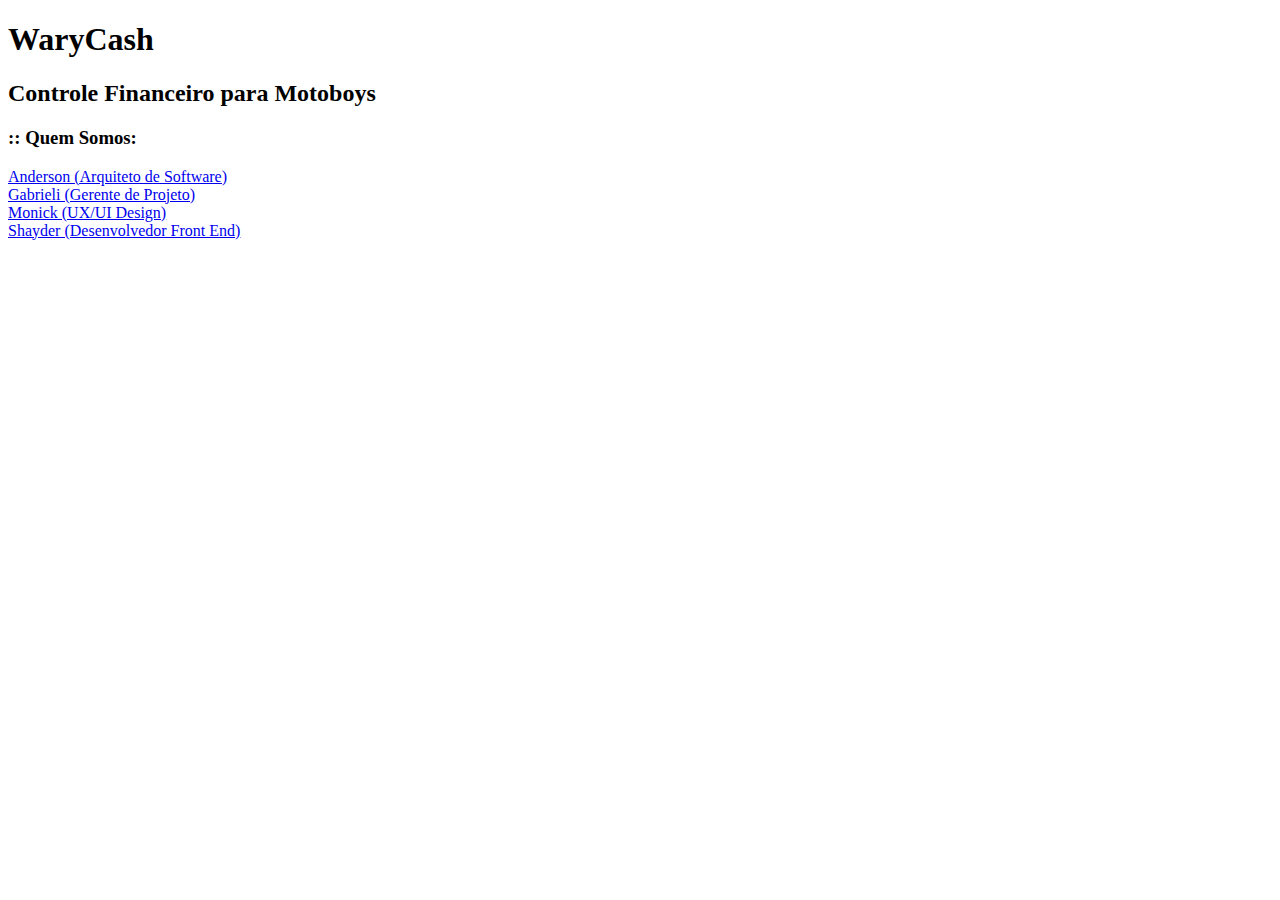
<file: index.html>
<!DOCTYPE html>
<html lang="en">
<head>
    <meta charset="UTF-8">
    <meta name="viewport" content="width=device-width, initial-scale=1.0">
    <title>Página Inicial</title>
</head>
<body>

    <h1>WaryCash</h1>
      <h2>Controle Financeiro para Motoboys</h2>
  
  <h3>:: Quem Somos:</h3>
    <div class="container">
    
      <div class="link">
            <a href="perfilanderson.html">Anderson (Arquiteto de Software)</a>
        </div>

        <div class="link">
            <a href="gabrieli.html">Gabrieli (Gerente de Projeto)</a>
        </div>

        <div class="link">
            <a href="monick.html">Monick (UX/UI Design)</a>
        </div>

        <div class="link">
            <a href="shayder.html">Shayder (Desenvolvedor Front End)</a>
        </div>
    </div>

</body>
</html>
</file>
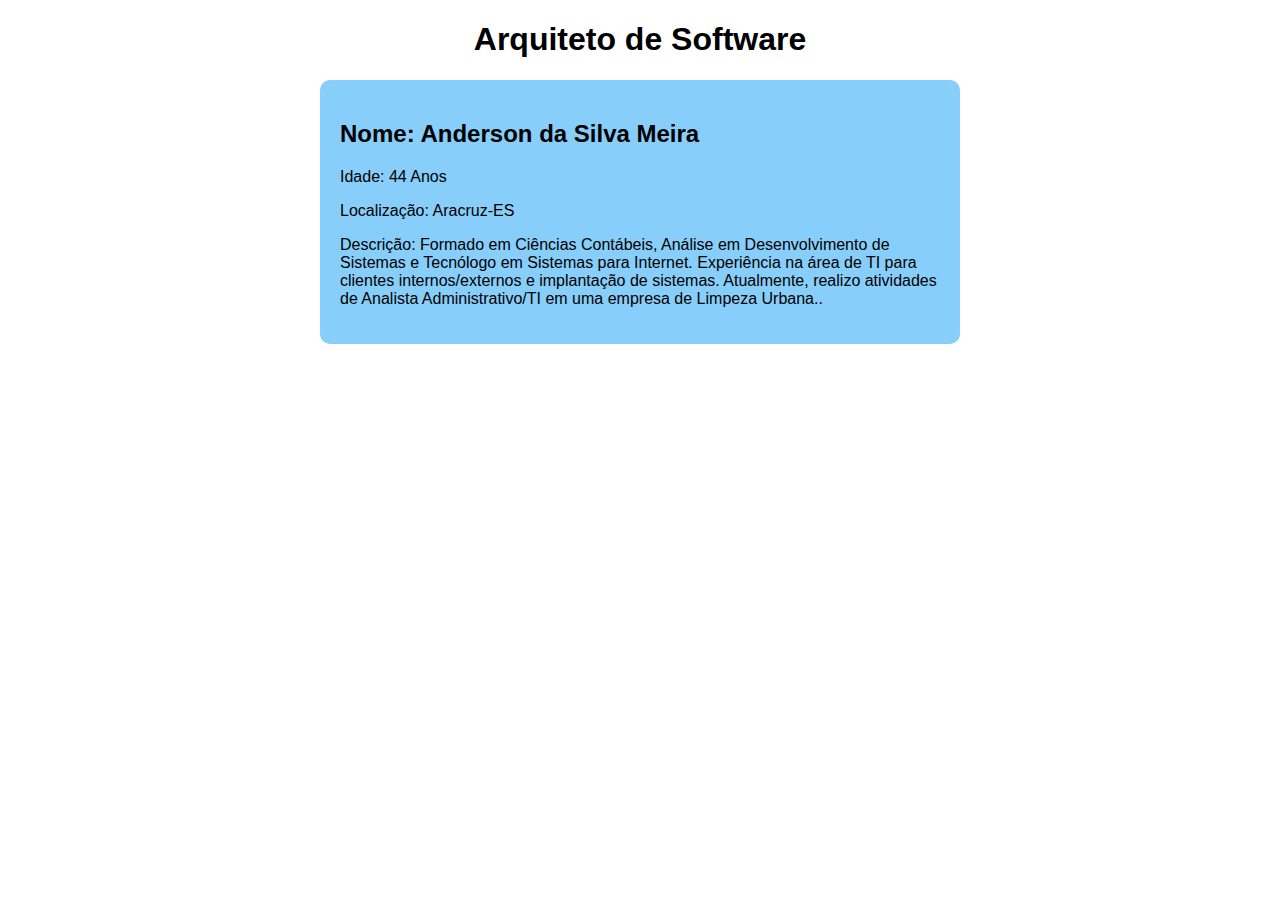
<file: anderson.html>
<!DOCTYPE html>
<html lang="en">
<head>
    <meta charset="UTF-8">
    <meta name="viewport" content="width=device-width, initial-scale=1.0">
    <title>Perfil</title>
    <style>
        body {
            font-family: Arial, sans-serif;
            text-align: center;
        }
        .profile-picture {
            border-radius: 50%;
            width: 150px;
            height: 150px;
            object-fit: cover;
            margin: 20px auto;
        }
        .profile-info {
            max-width: 600px;
            margin: 0 auto;
            text-align: left;
            padding: 20px;
            background-color: #87cefa;
            border-radius: 10px;
        }
    </style>
</head>
<body>

    <h1>Arquiteto de Software</h1>

        <div class="profile-info">
        <h2>Nome: Anderson da Silva Meira</h2>
        <p>Idade: 44 Anos</p>
        <p>Localização: Aracruz-ES</p>
        <p>Descrição: Formado em Ciências Contábeis, Análise em Desenvolvimento de Sistemas e 
          Tecnólogo em Sistemas para Internet.
          Experiência na área de TI para clientes internos/externos e implantação de sistemas. 
          Atualmente, realizo atividades de Analista Administrativo/TI em uma empresa de Limpeza Urbana..</p>
    </div>

</body>
</html>
</file>
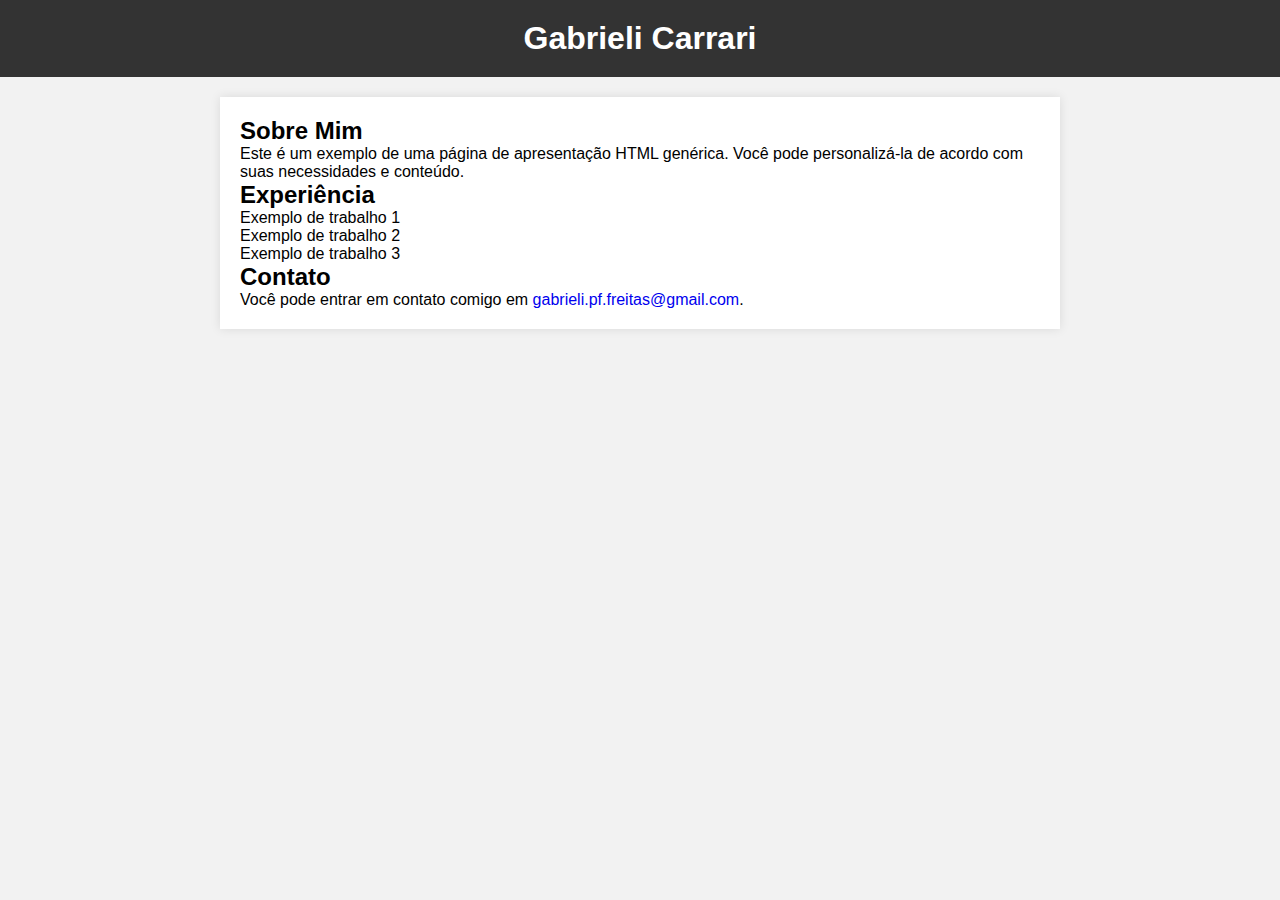
<file: gabrieli.html>
<!DOCTYPE html>
<html lang="pt-br">
<head>
    <meta charset="UTF-8">
    <meta name="viewport" content="width=device-width, initial-scale=1.0">
    <link rel="stylesheet" type="text/css" href="gabrieli.css">
    <title>Minha Apresentação</title>
</head>
<body>
    <header>
        <h1>Gabrieli Carrari</h1>
    </header>
    <main>
        <h2>Sobre Mim</h2>
        <p>Este é um exemplo de uma página de apresentação HTML genérica. Você pode personalizá-la de acordo com suas necessidades e conteúdo.</p>
        
        <h2>Experiência</h2>
        <ul>
            <li>Exemplo de trabalho 1</li>
            <li>Exemplo de trabalho 2</li>
            <li>Exemplo de trabalho 3</li>
        </ul>
        
        <h2>Contato</h2>
        <p>Você pode entrar em contato comigo em <a href="mailto:gabrieli.pf.freitas@gmail.com">gabrieli.pf.freitas@gmail.com</a>.</p>
    </main>
</body>
</html>
</file>
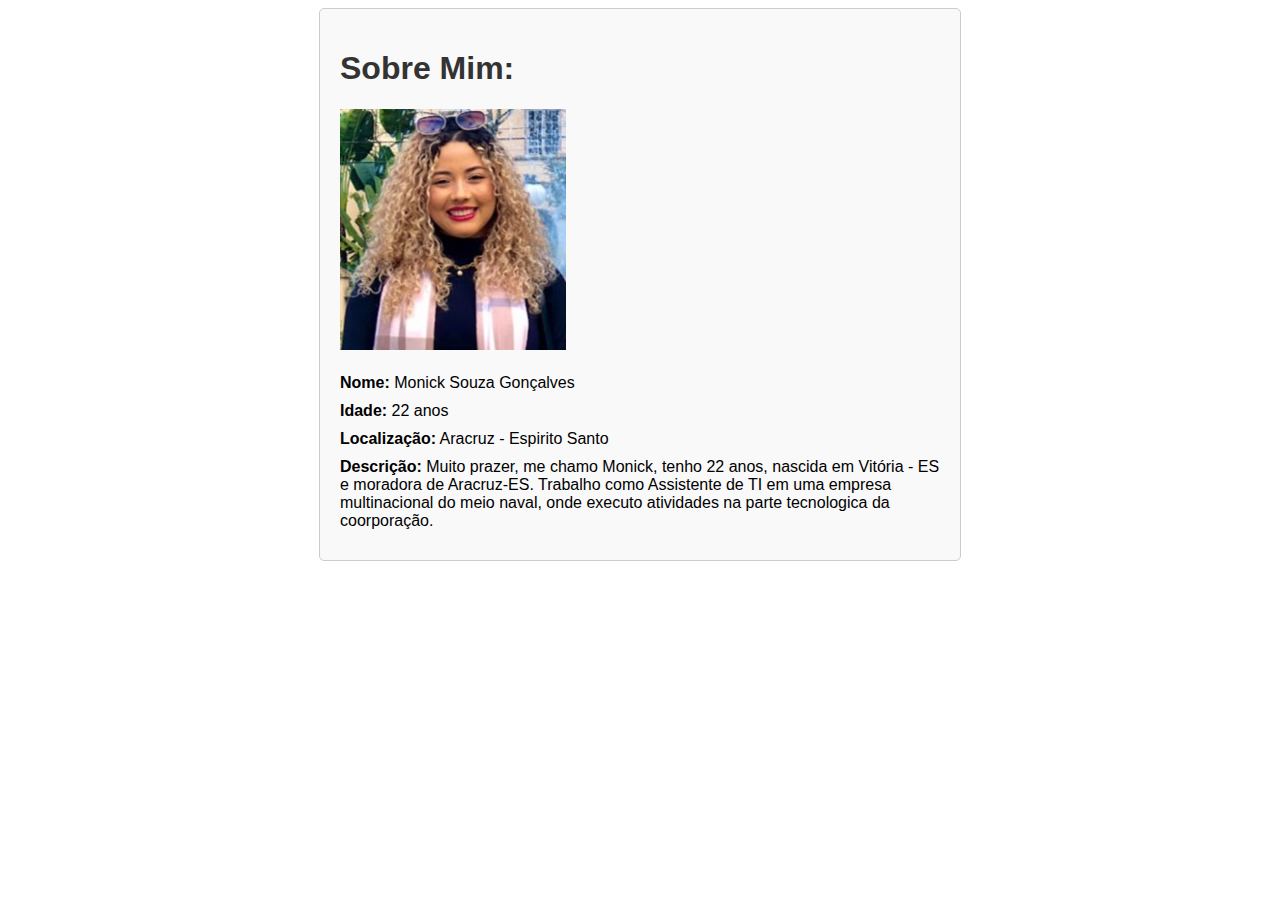
<file: monick.html>
<!DOCTYPE html>
<html>
<head>
    <meta charset="UTF-8">
    <meta name="viewport" content="width=device-width, initial-scale=1.0">
    <link rel="stylesheet" type="text/css" href="monick.css">
    <title>Meu Perfil</title>
</head>
<body>
    <div class="profile">
        <h1>Sobre Mim:</h1>
        <img src="img/myphoto.png" alt="Minha Foto de Perfil">
        <div class="profile-info">
            <p><strong>Nome:</strong> Monick Souza Gonçalves</p>
            <p><strong>Idade:</strong> 22 anos</p>
            <p><strong>Localização:</strong> Aracruz - Espirito Santo</p>
            <p><strong>Descrição:</strong> Muito prazer, me chamo Monick, tenho 22 anos, nascida em Vitória - ES e moradora de Aracruz-ES. Trabalho como Assistente de TI em uma empresa multinacional do meio naval, onde executo atividades na parte tecnologica da coorporação.</p>
        </div>
    </div>
</body>
</html>
</file>
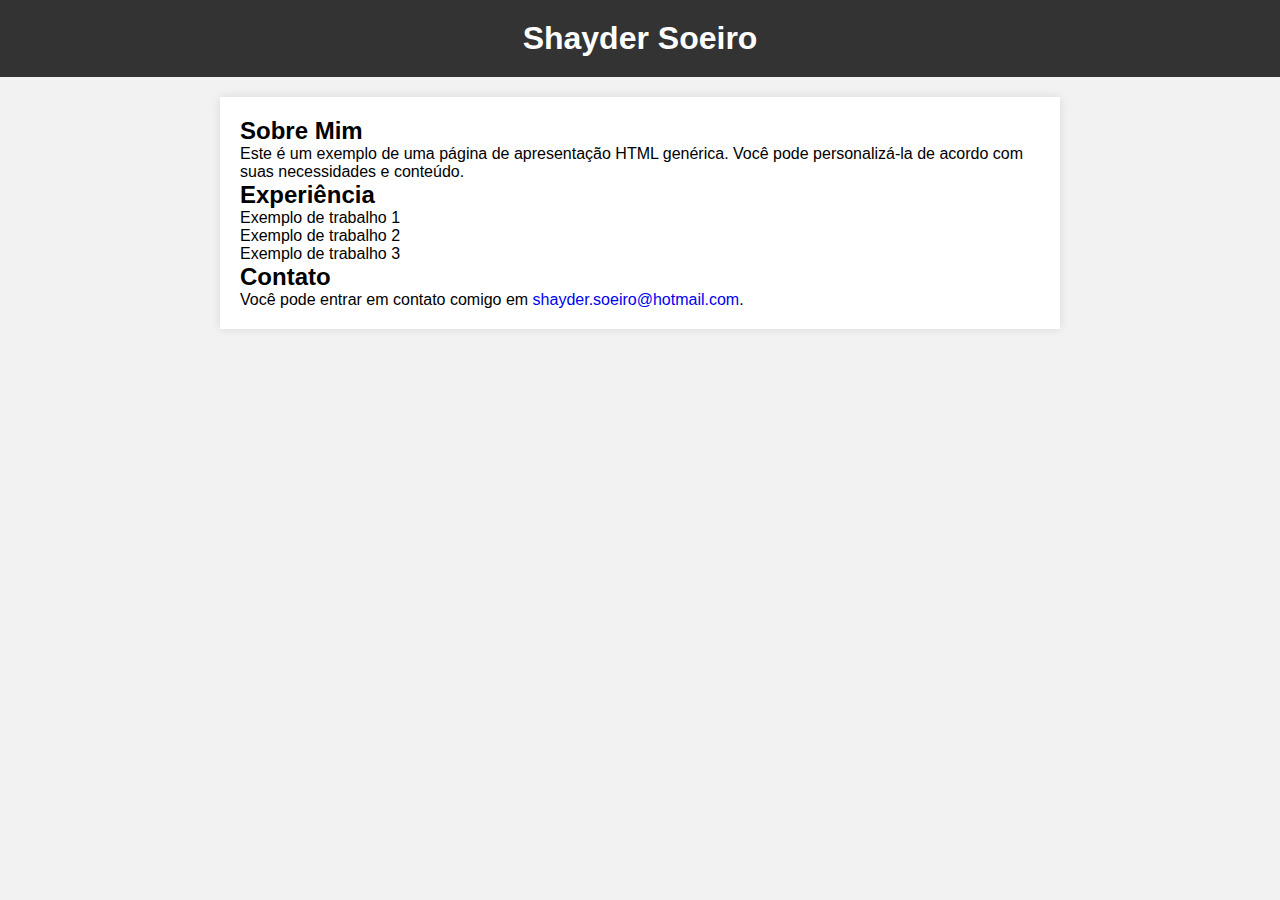
<file: shayder.html>
<!DOCTYPE html>
<html lang="pt-br">
<head>
    <meta charset="UTF-8">
    <meta name="viewport" content="width=device-width, initial-scale=1.0">
    <link rel="stylesheet" type="text/css" href="shayder.css">
    <title>Minha Apresentação</title>
</head>
<body>
    <header>
        <h1>Shayder Soeiro</h1>
    </header>
    <main>
        <h2>Sobre Mim</h2>
        <p>Este é um exemplo de uma página de apresentação HTML genérica. Você pode personalizá-la de acordo com suas necessidades e conteúdo.</p>
        
        <h2>Experiência</h2>
        <ul>
            <li>Exemplo de trabalho 1</li>
            <li>Exemplo de trabalho 2</li>
            <li>Exemplo de trabalho 3</li>
        </ul>
        
        <h2>Contato</h2>
        <p>Você pode entrar em contato comigo em <a href="mailto:shayder.soeiro@hotmail.com">shayder.soeiro@hotmail.com</a>.</p>
    </main>
</body>
</html>
</file>
<file: gabrieli.css>
*{
    margin: 0;
    padding: 0;
}
a{
    text-decoration: none;
}
body {
    font-family: Arial, sans-serif;
    background-color: #f2f2f2;
    margin: 0;
    padding: 0;
}
header {
    background-color: #333;
    color: #fff;
    padding: 20px;
    text-align: center;
}
h1 {
    font-size: 2em;
}
main {
    max-width: 800px;
    margin: 20px auto;
    padding: 20px;
    background-color: #fff;
    box-shadow: 0 0 10px rgba(0, 0, 0, 0.1);
}
ul{
    list-style: none;
}
</file>
<file: monick.css>
body {
    font-family: Arial, sans-serif;
}
.profile {
    max-width: 600px;
    margin: 0 auto;
    padding: 20px;
    border: 1px solid #ccc;
    border-radius: 5px;
    background-color: #f9f9f9;
}
h1 {
    color: #333;
}
.profile-info {
    margin-top: 20px;
}
.profile-info p {
    margin: 10px 0;
}
</file>
<file: shayder.css>
*{
    margin: 0;
    padding: 0;
}
a{
    text-decoration: none;
}
body {
    font-family: Arial, sans-serif;
    background-color: #f2f2f2;
    margin: 0;
    padding: 0;
}
header {
    background-color: #333;
    color: #fff;
    padding: 20px;
    text-align: center;
}
h1 {
    font-size: 2em;
}
main {
    max-width: 800px;
    margin: 20px auto;
    padding: 20px;
    background-color: #fff;
    box-shadow: 0 0 10px rgba(0, 0, 0, 0.1);
}
ul{
    list-style: none;
}
</file>
